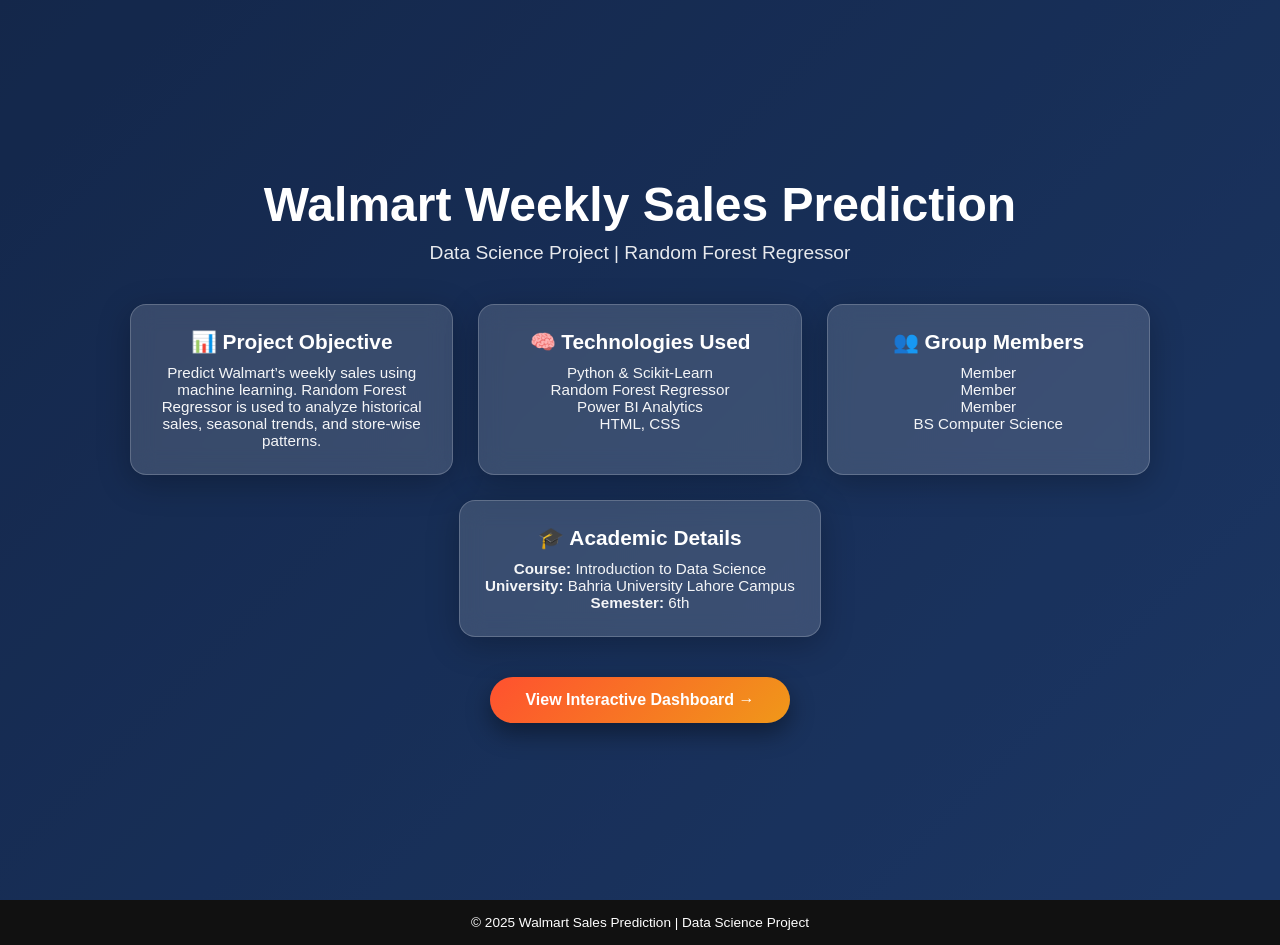
<file: index.html>
﻿<!DOCTYPE html>
<html lang="en">
<head>
    <meta charset="UTF-8">
    <title>Walmart Weekly Sales Prediction</title>
    <link rel="stylesheet" href="style.css">
</head>
<body>

    <div class="hero">
        <div class="overlay"></div>

        <div class="content">
            <h1>Walmart Weekly Sales Prediction</h1>
            <p class="subtitle">
                Data Science Project | Random Forest Regressor
            </p>

            <div class="grid">

                <div class="box">
                    <h2>📊 Project Objective</h2>
                    <p>
                        Predict Walmart’s weekly sales using machine learning.
                        Random Forest Regressor is used to analyze historical sales,
                        seasonal trends, and store-wise patterns.
                    </p>
                </div>

                <div class="box">
                    <h2>🧠 Technologies Used</h2>
                    <ul>
                        <li>Python & Scikit-Learn</li>
                        <li>Random Forest Regressor</li>
                        <li>Power BI Analytics</li>
                        <li>HTML, CSS</li>
                    </ul>
                </div>

                <div class="box">
                    <h2>👥 Group Members</h2>
                    <ul>
                        <li>Member</li>
                        <li>Member</li>
                        <li>Member</li>
                    </ul>
                    <p class="small-text">BS Computer Science</p>
                </div>

                <div class="box">
                    <h2>🎓 Academic Details</h2>
                    <p><strong>Course:</strong> Introduction to Data Science</p>
                    <p><strong>University:</strong> Bahria University Lahore Campus</p>
                    <p><strong>Semester:</strong> 6th</p>
                </div>

            </div>

            <a href="dashboard.html" class="cta">
                View Interactive Dashboard →
            </a>
        </div>
    </div>

    <footer>
        <p>© 2025 Walmart Sales Prediction | Data Science Project</p>
    </footer>

</body>
</html>
</file>
<file: style.css>
* {
    margin: 0;
    padding: 0;
    box-sizing: border-box;
}

body {
    font-family: 'Segoe UI', sans-serif;
    color: #fff;
}

/* Background */
.hero {
    min-height: 100vh;
    background: linear-gradient(135deg, #1e3c72, #2a5298);
    position: relative;
    display: flex;
    align-items: center;
    justify-content: center;
}

.overlay {
    position: absolute;
    inset: 0;
    background: rgba(0, 0, 0, 0.35);
}

/* Content */
.content {
    position: relative;
    max-width: 1100px;
    padding: 40px;
    text-align: center;
}

h1 {
    font-size: 3rem;
    margin-bottom: 10px;
}

.subtitle {
    font-size: 1.2rem;
    opacity: 0.9;
    margin-bottom: 40px;
}

/* Grid Boxes */
.grid {
    display: grid;
    grid-template-columns: repeat(auto-fit, minmax(240px, 1fr));
    gap: 25px;
    margin-bottom: 40px;
}

.box {
    background: rgba(255, 255, 255, 0.15);
    backdrop-filter: blur(12px);
    border-radius: 16px;
    padding: 25px;
    box-shadow: 0 8px 32px rgba(0,0,0,0.25);
    border: 1px solid rgba(255,255,255,0.2);
    transition: transform 0.3s ease;
}

    .box:hover {
        transform: translateY(-8px);
    }

    .box h2 {
        font-size: 1.3rem;
        margin-bottom: 10px;
    }

    .box p, .box li {
        font-size: 0.95rem;
        opacity: 0.95;
    }

    .box ul {
        list-style: none;
    }

/* Center the 4th box */
.grid .box:nth-child(4) {
    grid-column: 1 / -1; /* span full row */
    max-width: 500px; /* control width */
    margin: 0 auto; /* center horizontally */
}

.small-text {
    font-size: 0.85rem;
    opacity: 0.8;
}

/* CTA Button */
.cta {
    display: inline-block;
    padding: 14px 35px;
    background: linear-gradient(135deg, #ff512f, #f09819);
    color: white;
    text-decoration: none;
    font-weight: bold;
    border-radius: 30px;
    box-shadow: 0 10px 25px rgba(0,0,0,0.4);
    transition: transform 0.3s ease;
}

    .cta:hover {
        transform: scale(1.05);
    }

/* Footer */
footer {
    text-align: center;
    padding: 15px;
    background: #111;
    font-size: 0.85rem;
}

/* Full screen Power BI dashboard */
html, body {
    width: 100%;
    height: 100%;
    margin: 0;
}

.dashboard-body {
    background: #000;
    overflow: hidden;
}

.dashboard-wrapper {
    width: 100vw;
    height: 100vh;
}

    .dashboard-wrapper iframe {
        width: 100%;
        height: 100%;
        border: none;
    }
</file>
